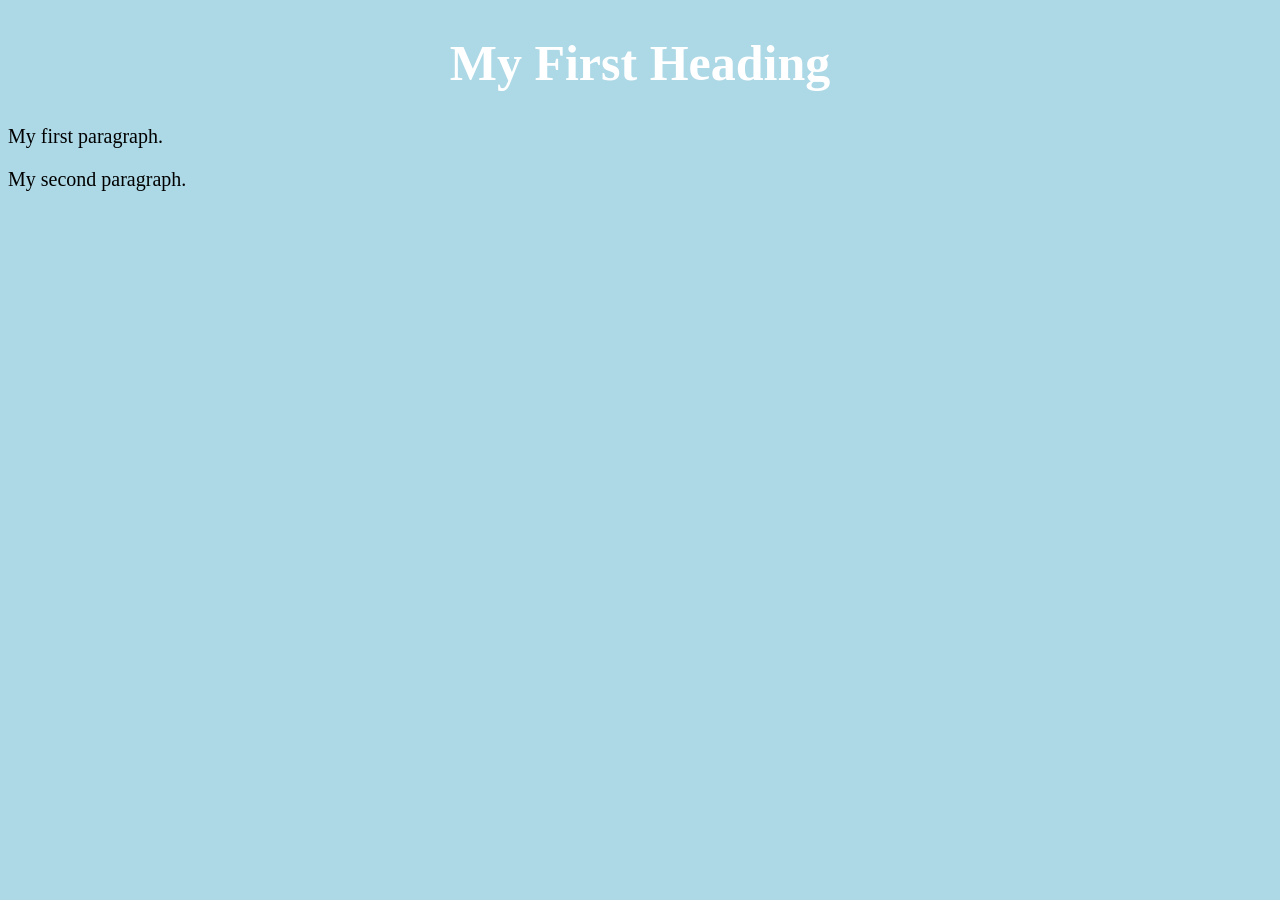
<file: index.html>
<!DOCTYPE html>
<html>
	<head>
		<title>Page Title</title>
		<link rel="stylesheet" href="styles.css">
	</head>

	<body>
		<h1>My First Heading</h1>
		<p>My first paragraph.</p>
		<p>My second paragraph.</p>
	</body>
</html>
</file>
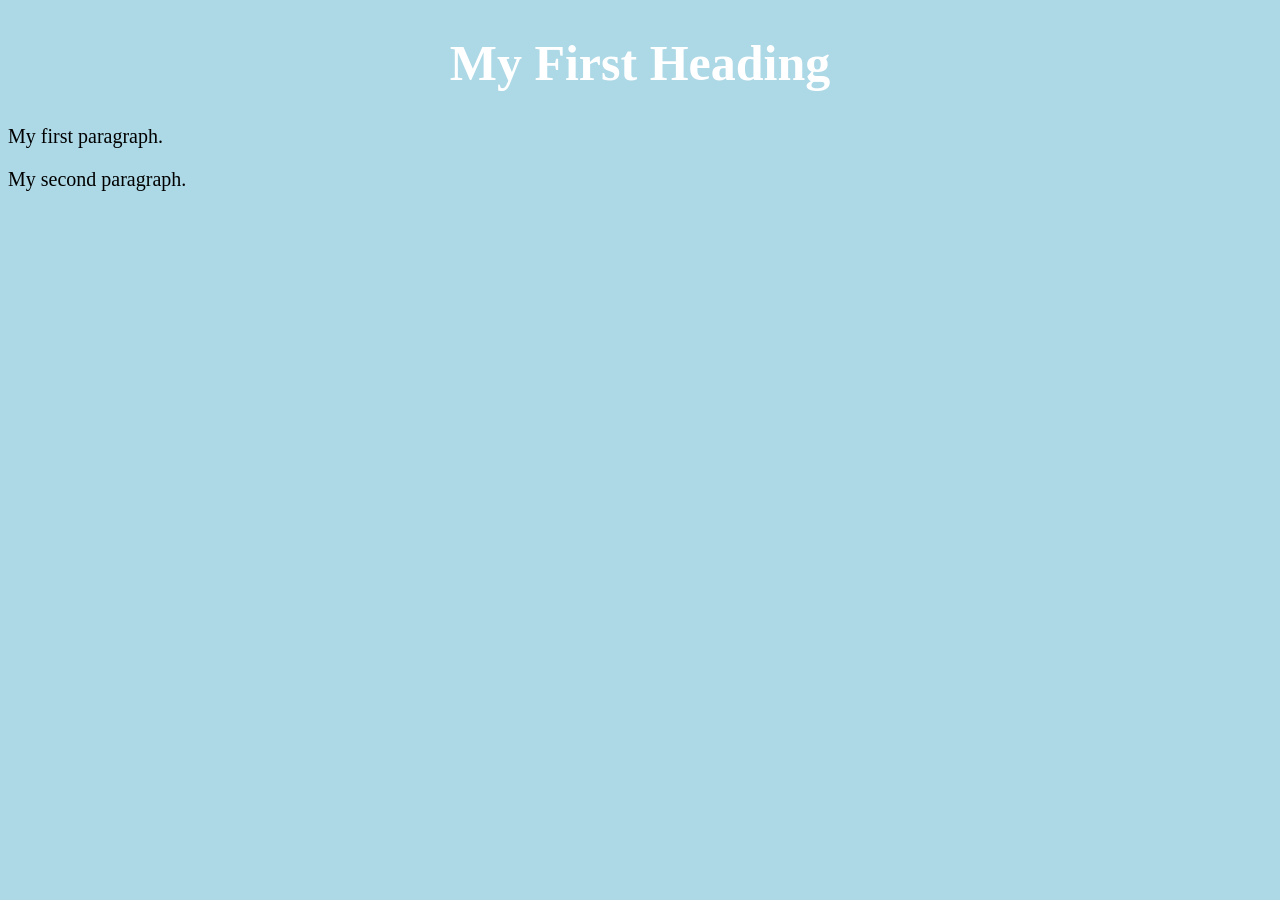
<file: web_pages/index.html>
<!DOCTYPE html>
<html>
	<head>
		<title>Page Title</title>
		<link rel="stylesheet" href="/css/styles.css">
	</head>

	<body>
		<h1>My First Heading</h1>
		<p>My first paragraph.</p>
		<p>My second paragraph.</p>
	</body>
</html>
</file>
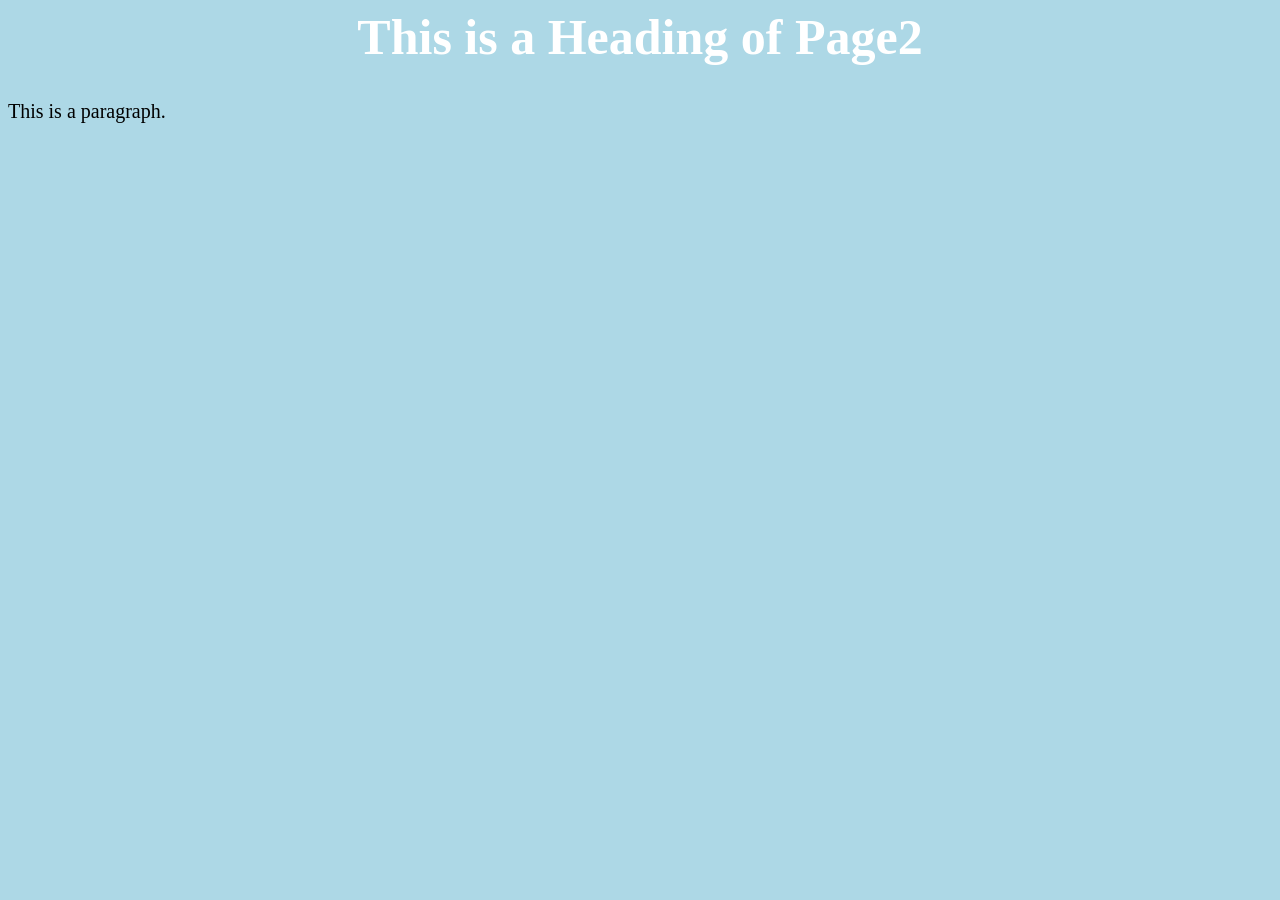
<file: web_pages/page2.html>
<!DACTYPY html>
<html>
	<head>
		<title>Page 2 Title</title>
		<link rel="stylesheet" href="/css/styles.css">
	</head>
	<body>
		<h1>This is a Heading of Page2</h1>
		<p>This is a paragraph.</p>
	</body>
</html>
</file>
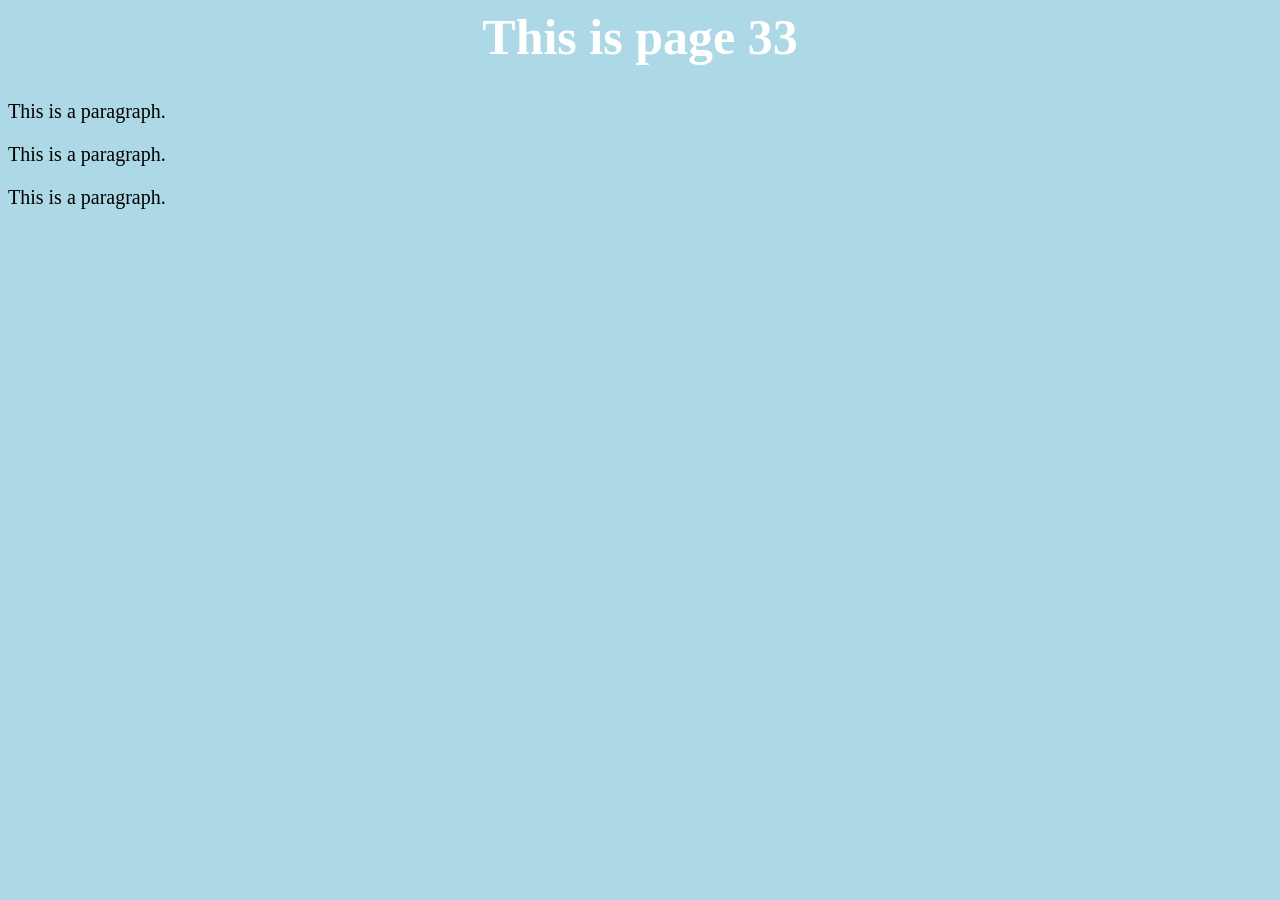
<file: web_pages/page3.html>
<!DACTYPY html>
<html>
	<head>
		<title>Page 33</title>
		<link rel="stylesheet" href="/css/styles.css">
	</head>
	<body>
		<h1>This is page 33</h1>
		<p>This is a paragraph.</p>
		<p>This is a paragraph.</p>
		<p>This is a paragraph.</p>
	</body>
</html>
</file>
<file: styles.css>
body{
                                background-color: lightblue;
                        }

                        h1 {
                                color: white;
                                text-align: center;
                        }

                        p {
                                font-family: verdana;
                                font-size: 20px;
                        }

			h1 {
				font-size:50px;
			}

			h3 {
				font-size:22px;
			}
</file>
<file: css/styles.css>
body{
                                background-color: lightblue;
                        }

                        h1 {
                                color: white;
                                text-align: center;
                        }

                        p {
                                font-family: verdana;
                                font-size: 20px;
                        }

			h1 {
				font-size:50px;
			}

			h3 {
				font-size:22px;
			}
</file>
